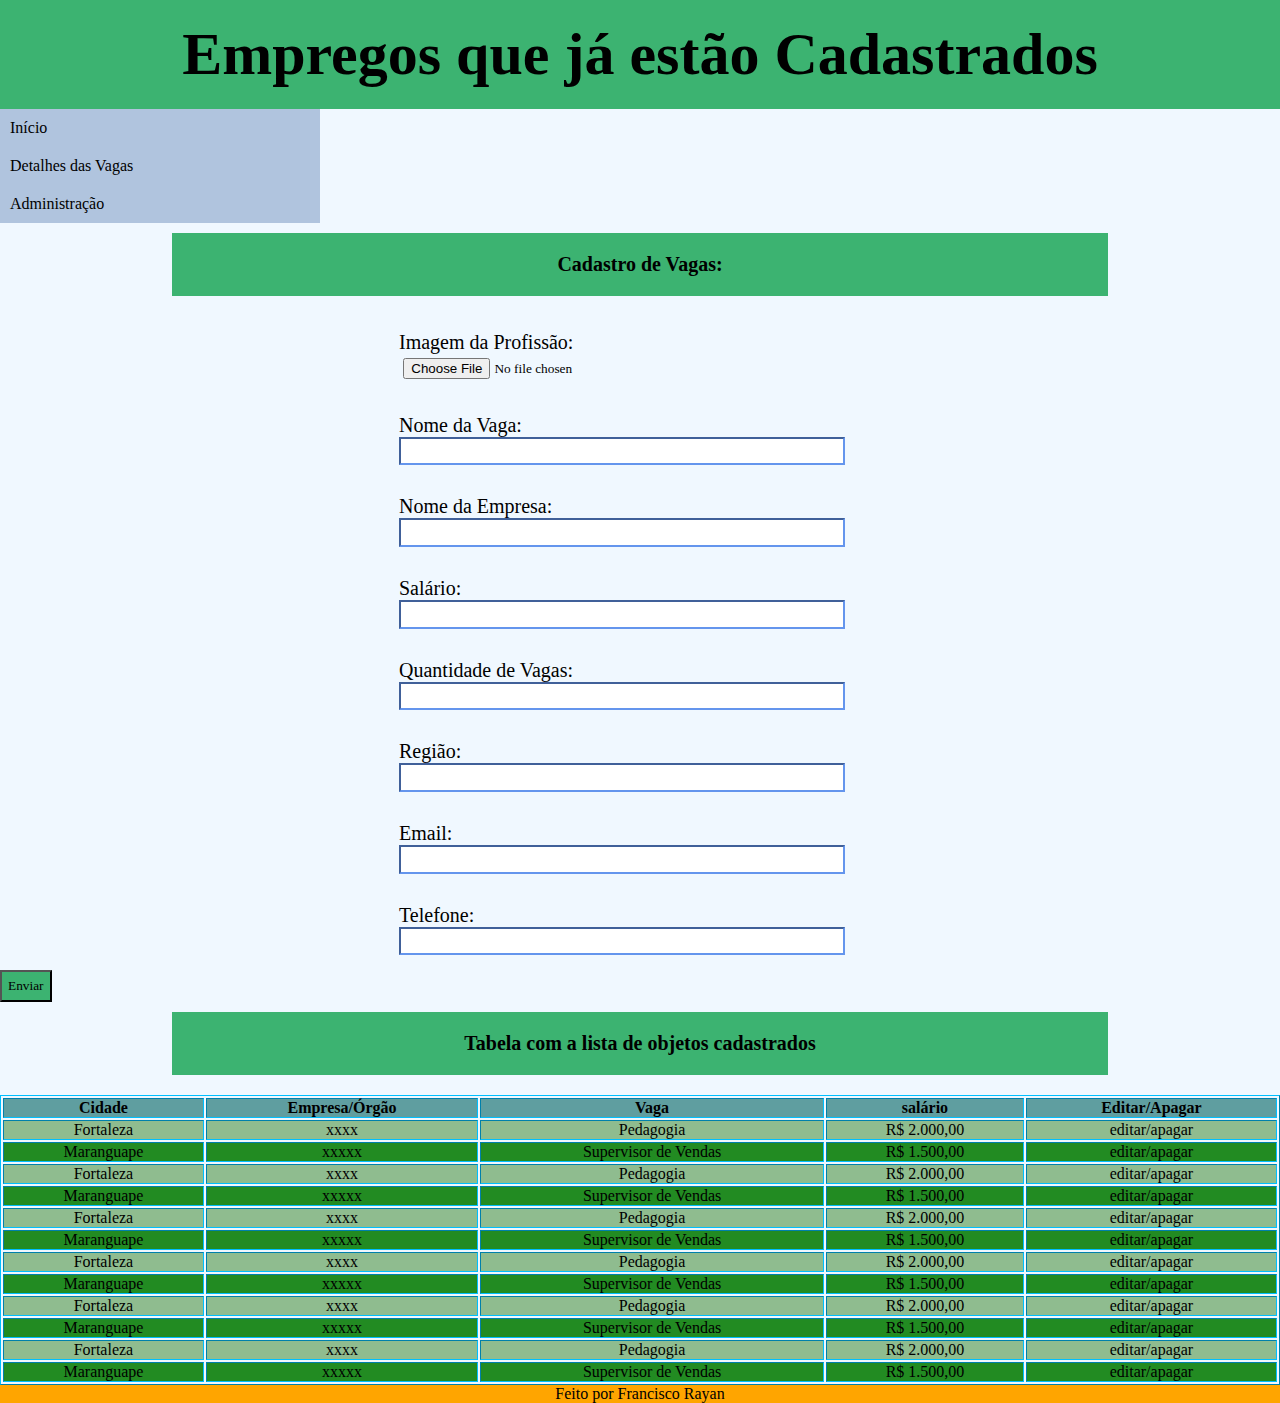
<file: cadastro.html>
<!DOCTYPE html>
<html lang="p-BR">
<head>
    <meta charset="UTF-8">
    <meta http-equiv="X-UA-Compatible" content="IE=edge">
    <meta name="viewport" content="width=device-width, initial-scale=1.0">
    <title>EmpregosFortal/Maran</title>
    <link rel="stylesheet" href="style.css">
</head>
<body>
   <header>
        <h1 class="logo">Empregos que já estão Cadastrados</h1>
   </header>
   
   <nav class="menu-h">
         <ul class="bl">
            <li class="hor"> <a href="./index.html">Início</a></li>
            <li class="hor"> <a href="./detalhes.html">Detalhes das Vagas</a></li>
            <li class="hor"> <a href="./">Administração</a>
               <ul class="bl">
                   <li> <a href="./cadastro.html">Adicionar Vagas de        Fortaleza</a></li>
                   <li> <a href="./cadastro.html">Adicionar Vagas de Maranguape</a></li>
               </ul>
            </li>
       </ul>
   </nav>
    <h2 class="cadastro">Cadastro de Vagas:</h2>
    <form>
        <label>
            <span>Imagem da Profissão:</span>
            <input type="file"/>
        </label>
        <label>
           <span>Nome da Vaga:</span>
            <input name="nome" type="text" />
        </label>
        <label>
            <span>Nome da Empresa:</span>
            <input name="empresa" type="text"/>
        </label>
        <label>
            <span>Salário:</span>
            <input name="salario" type="text"/>
        </label>
        <label>
            <span>Quantidade de Vagas:</span>
            <input name="vagas" type="text"/>
        </label>
        <label>
            <span>Região:</span>
            <input name="regiao" type="text"/>
        </label>
        <label>
            <span>Email:</span>
            <input name="email" type="text"/>
        </label>
        <label>
            <span>Telefone:</span>
            <input name="telefone" type="text"/>
        </label>
        <button  type="submit"><a href="">Enviar</a></button>
    </form>
    <h2 class="cadastro">Tabela com a lista de objetos cadastrados</h2>
    <table border="1">
    <tr>
        <th>Cidade</th>
        <th>Empresa/Órgão</th>
        <th>Vaga</th>
        <th>salário</th>
        <th>Editar/Apagar</th>
    </tr>
    <tr class="fort">
        <td>Fortaleza</td>
        <td>xxxx</td>
        <td>Pedagogia</td>
        <td>R$ 2.000,00</td>
        <td>editar/apagar</td>
    </tr>
    <tr class="maran">
        <td>Maranguape</td>
        <td>xxxxx</td>
        <td>Supervisor de Vendas</td>
        <td>R$ 1.500,00</td>
        <td>editar/apagar</td>
    </tr>
    <tr class="fort">
        <td>Fortaleza</td>
        <td>xxxx</td>
        <td>Pedagogia</td>
        <td>R$ 2.000,00</td>
        <td>editar/apagar</td>
    </tr>
    <tr class="maran">
        <td>Maranguape</td>
        <td>xxxxx</td>
        <td>Supervisor de Vendas</td>
        <td>R$ 1.500,00</td>
        <td>editar/apagar</td>
    </tr>
    <tr class="fort">
        <td>Fortaleza</td>
        <td>xxxx</td>
        <td>Pedagogia</td>
        <td>R$ 2.000,00</td>
        <td>editar/apagar</td>
    </tr>
    <tr class="maran">
        <td>Maranguape</td>
        <td>xxxxx</td>
        <td>Supervisor de Vendas</td>
        <td>R$ 1.500,00</td>
        <td>editar/apagar</td>
    </tr>
    <tr class="fort">
        <td>Fortaleza</td>
        <td>xxxx</td>
        <td>Pedagogia</td>
        <td>R$ 2.000,00</td>
        <td>editar/apagar</td>
    </tr>
    <tr class="maran">
        <td>Maranguape</td>
        <td>xxxxx</td>
        <td>Supervisor de Vendas</td>
        <td>R$ 1.500,00</td>
        <td>editar/apagar</td>
    </tr>
    <tr class="fort">
        <td>Fortaleza</td>
        <td>xxxx</td>
        <td>Pedagogia</td>
        <td>R$ 2.000,00</td>
        <td>editar/apagar</td>
    </tr>
    <tr class="maran">
        <td>Maranguape</td>
        <td>xxxxx</td>
        <td>Supervisor de Vendas</td>
        <td>R$ 1.500,00</td>
        <td>editar/apagar</td>
    </tr>
    <tr class="fort">
        <td>Fortaleza</td>
        <td>xxxx</td>
        <td>Pedagogia</td>
        <td>R$ 2.000,00</td>
        <td>editar/apagar</td>
    </tr>
    <tr class="maran">
        <td>Maranguape</td>
        <td>xxxxx</td>
        <td>Supervisor de Vendas</td>
        <td>R$ 1.500,00</td>
        <td>editar/apagar</td>
    </tr>
</table>
    <footer>Feito por Francisco Rayan</footer>
</body>
</html>
</file>
<file: style.css>
*{
  margin: 0;
  padding: 0;
  list-style-type: none;
  text-decoration: none;
  color: black;
  font-family: Comic Sans MS;
}
img{
  background-color:#666;
	border-radius: 10px;
}
body {
  background-color: aliceblue;
}
.logo {
  text-align: center;
  background-color: mediumseagreen;
  font-size: 60px;
  padding: 20px;
}
.sublogo{
  background-color: deepskyblue;
  text-align: center;
  font-size: 40px;
  padding: 5px;
}
/*menu*/
nav {
  margin-top: center;
  width: 320px;
}
ul.bl {
  background-color: lightsteelblue;
}
ul li {
  display: block;
  position: relative;
}
nav ul li a {
  padding: 10px;
  display: block;
}
/*sub-menu*/
nav ul li a:hover {
  background-color: darkslategray;
  color: white;
}
nav ul ul{
  margin-left: 150px;
  top: 0px;
  position: absolute;
  display: none;
}
nav ul li:hover ul{
  display: block;
}
section {
  display: flex;
  text-align: center;
  flex-wrap: wrap;
  justify-content: space-evenly;
}
article.box {
  padding: 60px;
}
article.boxtwo {
  padding:60px;
}
section.secaoone article img{
  width: 350px;
  height: 250px;
}
section.secaotwo article img{
  width: 350px;
  height: 250px;
}
section h1 {
  width: 100%;
  padding: 10px;
  background-color: mediumseagreen;
  font-size: 30px;
}
button{
  background-color: mediumseagreen;
  padding: 6px;
}
footer{
  left: 0;
  bottom: 0;
  width: 100%;
  background-color: orange;
  color: black;
  text-align: center;
}
/*detalhes*/
section#detalhes{
  column-count: 2;
  margin: 0 auto;
  font-size: 27px;
  padding: 100px;
 
}
ul#lidetalhe li{
  display: block;
  padding: 5px;
  text-align: left;
  border: 4px solid cornflowerblue;
}
/*Cadastro de empregos*/
h2 {
  text-align: center;
  font-size: 20px;
  padding: 20px;
  background-color:mediumseagreen;
  margin: 10px auto 1em auto;
  width: 70%;
  border-width: 1px solid #000;
  text-align: center;
}
label{
  display: block;
  padding: 15px;
  margin-inline-start: 30%;
}
span{
  display: inline;
  font-size: 20px;
}
input {
  width: 50%;
  padding: .5%;
  display: block;
  border-color: cornflowerblue;
}
/*tabela*/
table {
  width: 100%;
  text-align: center;
  border-color: deepskyblue;
}
th {
  background-color: cadetblue;
}
tr.fort td{
  background-color: darkseagreen;
}
tr.maran{
  background-color: forestgreen;
}
</file>
